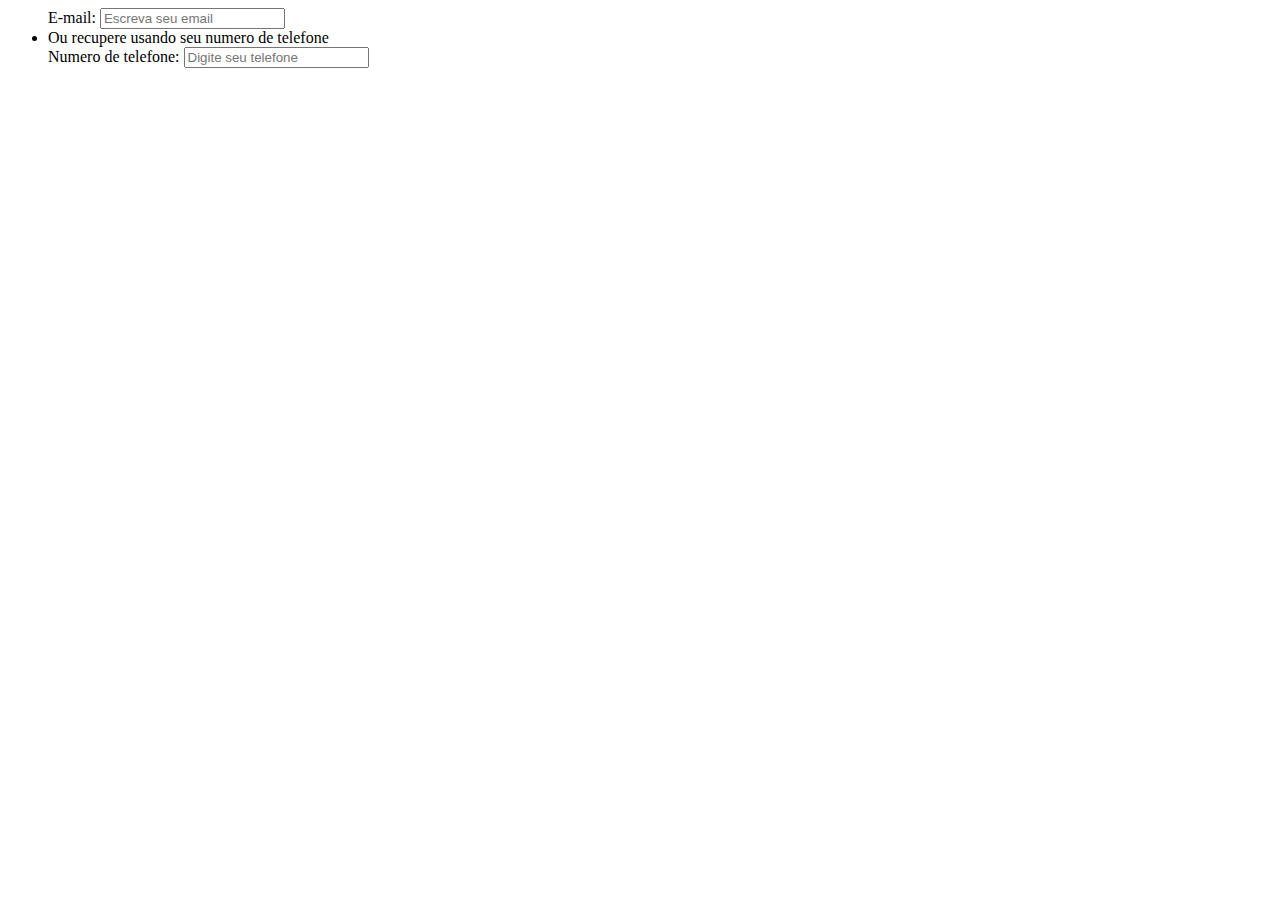
<file: senha.html>
<html>
<head>
    <title> Recuperar Senha </title>
<head>
<body>
<ul>
   <label> E-mail:</label>
	<input type="email" name="email" placeholder="Escreva seu email"><br>
    <li> Ou recupere usando seu numero de telefone </li>
    <label> Numero de telefone:</label>
	<input type="number" name="number" placeholder="Digite seu telefone"><br>
</ul>
</body>
</html>
</file>
